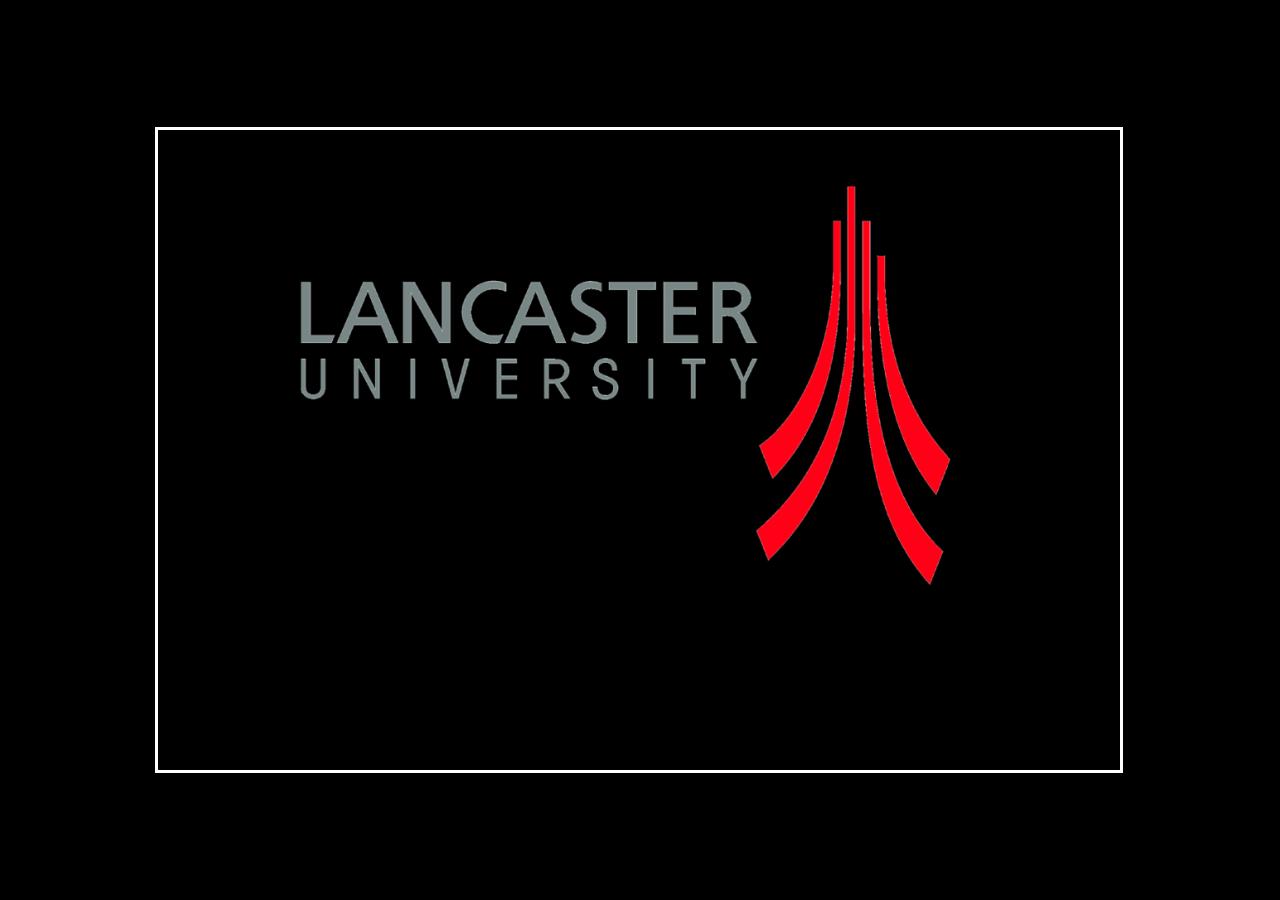
<file: ubi-displays/W Fluid Dynamics.html>
<html> 
<head> 
		<title>Fluid Dynamics</title>
		
		<script src="js/jquery-1.8.2.js" type="text/javascript"></script>
		<script src="js/ubidisplays-multitouch-0.8.js" type="text/javascript"></script>
		
		<style type="text/css"> 
		html
		{ 
			overflow: hidden; 
		} 
		body
		{ 
			position: absolute; 
			margin: 0px; 
			padding: 0px; 
			background: #000; 
			width: 100%; 
			height: 100%; 
		}
		
		#screen
		{ 
			position: absolute; 
			left: 50%; 
			top: 50%; 
			width: 962px; 
			height: 640px; 
			margin-left: -482px; 
			margin-top: -320px; 
			background: #000; 
			outline: #fff solid 3px; 
			overflow: hidden; 
			cursor: pointer; 
		}
		
		#framerate
		{ 
			position: fixed;
			top: 10px;
			left: 10px;
			font-size: 3em;
			background-color: yellow;
			z-index: 99999;
			display:none;
		}
		
		/*
		@-webkit-keyframes rotate {
		  from {
			-webkit-transform: rotate(0deg);
		  }
		  to { 
			-webkit-transform: rotate(360deg);
		  }
		}

		.rotating
		{
			-webkit-animation-name:             rotate; 
			-webkit-animation-duration:         0.5s; 
			-webkit-animation-iteration-count:  infinite;
			-webkit-transition-timing-function: linear;
		}
		*/
		</style> 
		
		<script>
			
			// Global variable for the multi-touch processor.
			var pMTProcessor = null;
			
			$(document).ready(function()
			{
				// Get me some lowest point cloud data.
				pMTProcessor = new KinectTouch({
					debug : false,              // Turn on debug points.
					trails : false,             // Turn on finger trails (this shows the Kinect data used to detect the finger).
					point_limit : 200,          // The number of points we are allowed to process.
					surface_zoffset : 0.015,    // The offset from the surface (in meters) at which to start capturing data.
					height : 0.01,              // The distance from the surface offset (in meters) at which to stop capturing data.
				});
				
				/*
				$("#screen").bind("touchmove", function(e)
				{
					// Only allow one press at once.
					if (e.originalEvent.targetTouches.length != 1)
						return;
				});*/
			});
		</script>
		
		<script type="text/javascript"> 
		// =============================================================================== 
		// Javascript by Gerard Ferrandez - ge1doot - September, 2009 
		// http://www.dhteumeuleu.com 
		// use under CC-BY-NC license 
		// ---------------------------------------------------------------------------- 
		// freely adapted from Grant Kot's work at http://kotsoft.googlepages.com/ 
		// =============================================================================== 

		var tm = function () { 
			/* ---- private vars ---- */ 
			var scr, grid, npart, diam, nx, ny, nw, nh, gw, gh; 
			var xm = 0; 
			var ym = 0; 
			var obj = new Array(npart); 
			var down = false; 
			var fps = 0; 
			//////////////////////////////////////////////////////////////////////////// 
			/* --- events --- */ 
			var addEvent = function  (o, e, f) { 
				if (window.addEventListener) o.addEventListener(e, f, false); 
				else if (window.attachEvent) r = o.attachEvent('on' + e, f); 
			} 
			/* --- resize --- */ 
			var resize = function () { 
				nw = scr.offsetWidth; 
				nh = scr.offsetHeight; 
				var o = scr; 
				for (nx = 0, ny = 0; o != null; o = o.offsetParent) { 
					nx += o.offsetLeft; 
					ny += o.offsetTop; 
				} 
				gw = Math.round(nw / pdiam); 
				gh = Math.round(nh / pdiam); 
			} 
			//////////////////////////////////////////////////////////////////////////// 
			/* ==== particle constructor ==== */ 
			var Particle = function (img) { 
				this.x = Math.random() * nw; 
				this.y = Math.random() * nh; 
				this.vx = 0; 
				this.vy = 0; 
				this.dx = 0; 
				this.dy = 0; 
				this.wi = img.width * .5; 
				this.hi = img.height * .5; 
				/* ---- HTML element ---- */ 
				var d = document.createElement('img'); 
				d.style.position = "absolute"; 
				d.style.left = "-1000px"; 
				d.className += " rotating";
				d.src = img.src; 
				scr.appendChild(d); 
				this.plo = d.style; 
			} 
			//////////////////////////////////////////////////////////////////////////// 
			/* ==== move particle ==== */ 
			Particle.prototype.move = function () { 
				this.x  += this.dx; 
				this.y  += this.dy; 
				this.vx += this.dx; 
				this.vy += this.dy; 
				this.dx  = 0; 
				this.dy  = 0; 
				/* ---- DOM ---- */ 
				this.plo.left = Math.round(this.x - this.wi) + 'px'; 
				this.plo.top  = Math.round(this.y - this.hi) + 'px'; 
			} 
			/* ==== fluid simulation ==== */ 
			Particle.prototype.physics = function () { 
				/* ---- mouse ---- */ 
				if (down) {
					for (var i in touches)
					{
						var txm = touches[i].pageX - nx; 
						var tym = touches[i].pageY - ny; 
						
						var dx = this.x - txm; 
						var dy = this.y - tym; 
						var d = Math.sqrt(dx * dx + dy * dy); 
						if (d < pdiam * 2.5) { 
							this.dx += dx / d; 
							this.dy += dy / d; 
						} 
					}
					var dx = this.x - xm; 
					var dy = this.y - ym; 
					var d = Math.sqrt(dx * dx + dy * dy); 
					if (d < pdiam * 4) { 
						this.dx += dx / d; 
						this.dy += dy / d; 
					} 
				} 
				/* ---- gravity and acceleration ---- */ 
				this.vy += .05; 
				this.x += this.vx; 
				this.y += this.vy; 
				/* ---- screens limits ---- */ 
				if (this.x < pdiam * .5) this.dx += (pdiam * .5 - this.x); 
				else if (this.x > nw - pdiam * .5) this.dx -= (this.x - nw + pdiam * .5); 
				if (this.y < pdiam * .5) this.dy += (pdiam * .5 - this.y); 
				else if (this.y > nh - pdiam * .5) this.dy -= (this.y - nh + pdiam * .5); 
				/* ---- grid coordinates ---- */ 
				var gx = Math.round(this.x / pdiam); 
				var gy = Math.round(this.y / pdiam); 
				/* ---- neightbors constraints ---- */ 
				for (var ix = gx - 1; ix <= gx + 1; ix++) { 
					for (var iy = gy - 1; iy <= gy + 1; iy++) { 
						var g = grid[iy * gw + ix] || []; 
						for (j = 0, l = g.length; j < l; j++) { 
							var that = g[j]; 
							var dx = that.x - this.x; 
							var dy = that.y - this.y; 
							var d = Math.sqrt(dx * dx + dy * dy); 
							if (d < pdiam && d > 0) { 
								dx = (dx / d) * (pdiam - d) * .25; 
								dy = (dy / d) * (pdiam - d) * .25; 
								this.dx -= dx; 
								this.dy -= dy; 
								that.dx += dx; 
								that.dy += dy; 
							} 
						} 
					} 
				} 
				/* ---- update neighbors list ---- */ 
				if (!grid[gy * gw + gx]) grid[gy * gw + gx] = [this]; 
				else grid[gy * gw + gx].push(this); 
			} 
			/* ==== main loop ==== */ 
			var run = function () { 
				fps++; 
				grid = new Array(gw * gh); 
				for(var i = 0; i < npart; i++) obj[i].physics(); 
				for(var i = 0; i < npart; i++) obj[i].move(); 
				setTimeout(run, 1); 
			} 
			return { 
				//////////////////////////////////////////////////////////////////////////// 
				/* ==== public functions ==== */ 
				init : function (n, d) { 
					/* ---- init ---- */ 
					scr = document.getElementById('screen'); 
					npart = n; 
					pdiam = d; 
					/* ---- events ---- */ 
					addEvent(document, 'mousemove', function (e) { 
						if (window.event) e = window.event; 
						xm = e.clientX - nx; 
						ym = e.clientY - ny; 
					}); 
					addEvent(window, 'resize', resize); 
					addEvent(document, 'mousedown', function(e) {if (e.preventDefault) e.preventDefault(); down = true;return false;}); 
					addEvent(document, 'mouseup', function() { down = false;return false;}); 
					
					addEvent(document, "touchstart", function (e) {
						down = true;
						return false;
					});
					addEvent(document, "touchend", function (e) {
						down = false;
						return false;
					});
					addEvent(document, 'touchmove', function (e) { 
						//if (window.event) e = window.event; 
						down = true;
						xm = e.touches[0].pageX - nx; 
						ym = e.touches[0].pageY - ny; 
						
						touches = e.touches;
					}); 
					
					document.onselectstart = function () { return false; } 
					scr.ondrag = function () { return false; } 
					/* ---- framerate counter ---- */ 
					setInterval(function() { 
						document.getElementById('framerate').innerHTML = fps + ' fps'; 
						fps = 0; 
					}, 1000); 
					/* ---- start ---- */ 
					setTimeout(function(){ 
						resize(); 
						for (var i = 0; i < npart; i++) 
							obj[i] = new Particle(document.getElementById('bul')); 
						run(); 
					},1000); 
				} 
			} 
		}(); 
		 
		/* ==== start script ==== */ 
		onload = function() { 
			tm.init(650, 32); 
		}

		</script> 
</head> 
 
	<body>
		<!-- Pre-load the image we want to use. -->
		<img src="images/ball.png" width="40" height="40" id="bul" style="visibility:hidden"> 
		
		<div id="framerate"></div>
		
		<div id="screen">
			<img src="images/lancslogo.png" />
		</div>
	</body> 
</html>
</file>
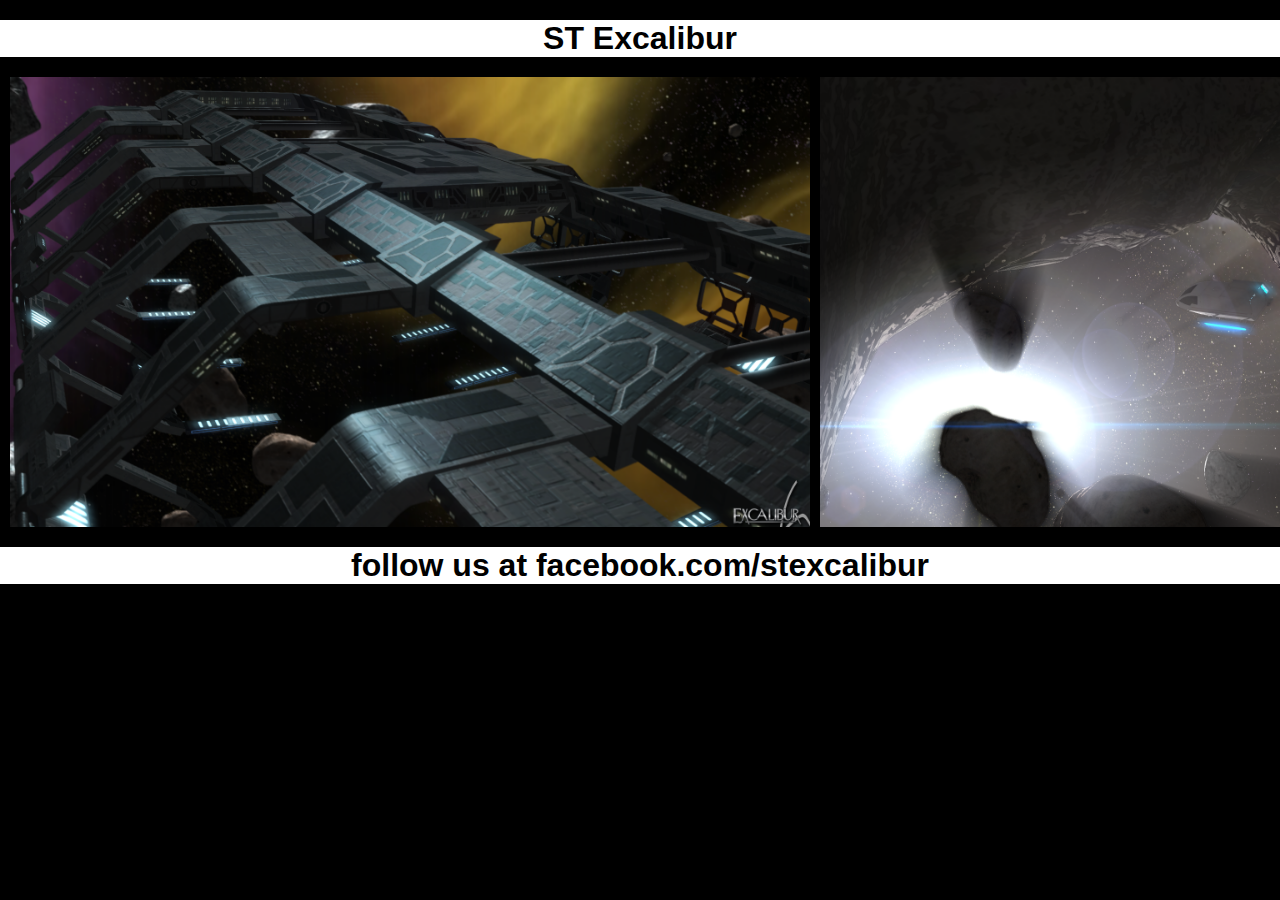
<file: ubi-displays/W Image Scroller.html>
<html>
	<head>
		<title>Image Scroller</title>
		<style type="text/css">
			html, body { background-color:black; overflow: hidden; margin: 0px; }
			body { /* border: solid white 5px; */ }
			
			.subtitle { margin-top: 20px; margin-bottom: 20px; background-color: white; text-align: center; font-weight: bold; font-size: 2em; font-family: Arial; }
			#wrapper  { width:100%; float:left; position:relative; z-index:1; overflow:hidden; }
			#fb { width:100%; float:left; overflow:hidden; }
			
			#scroller  { width:3260px; height:450px; float:left; padding:0; }
			#scroller ul  { list-style:none; display:block; float:left; width:100%; height:100%; padding:0; margin:0; text-align:left; }
			#scroller li { margin-left: 10px; display:block; float:left; }
			#scroller li img { width: 800px; height: 450px; }
			
		</style>
		
		<script src="js/jquery-1.8.2.js" type="text/javascript"></script>
		<script src="js/iscroll.js" type="text/javascript"></script>
		<script src="js/ubidisplays-multitouch-0.8.js" type="text/javascript"></script>
		
	</head>
	<body>
		
		<div class="subtitle">ST Excalibur</div>
		
		<div id="wrapper">
			<div id="scroller">
				<ul>
					<li><img src="images/excalibur1.png" /></li>
					<li><img src="images/excalibur2.png" /></li>
					<li><img src="images/excalibur3.png" /></li>
					<li><img src="images/excalibur4.png" /></li>
				</ul>
			</div>
		</div>
		
		<div id="fb" class="subtitle">follow us at facebook.com/stexcalibur</div>
		
		<script>
			// Global variable for the multi-touch processor.
			var pMTProcessor = null;
			
			/**
			 * Once the page is ready, inject multi-touch from the Ubi Displays script.
			 */
			$(document).ready(function()
			{
				// Get me some multi-touch.
				pMTProcessor = new KinectTouch({
					debug : true,               // Turn on debug points.
					trails : false,              // Turn on finger trails (this shows the Kinect data used to detect the finger).
					point_limit : 200,          // The number of points we are allowed to process.
					surface_zoffset : 0.015,    // The offset from the surface (in meters) at which to start capturing data.
					height : 0.01,              // The distance from the surface offset (in meters) at which to stop capturing data.
				});
				
				// Turn on the scrolling.
				var myScroll = new iScroll('wrapper', { 
					hScrollbar: false,
					vScrollbar: false,
					snap: false,
				});
			});
		</script>
		
	</body>
</html>
</file>
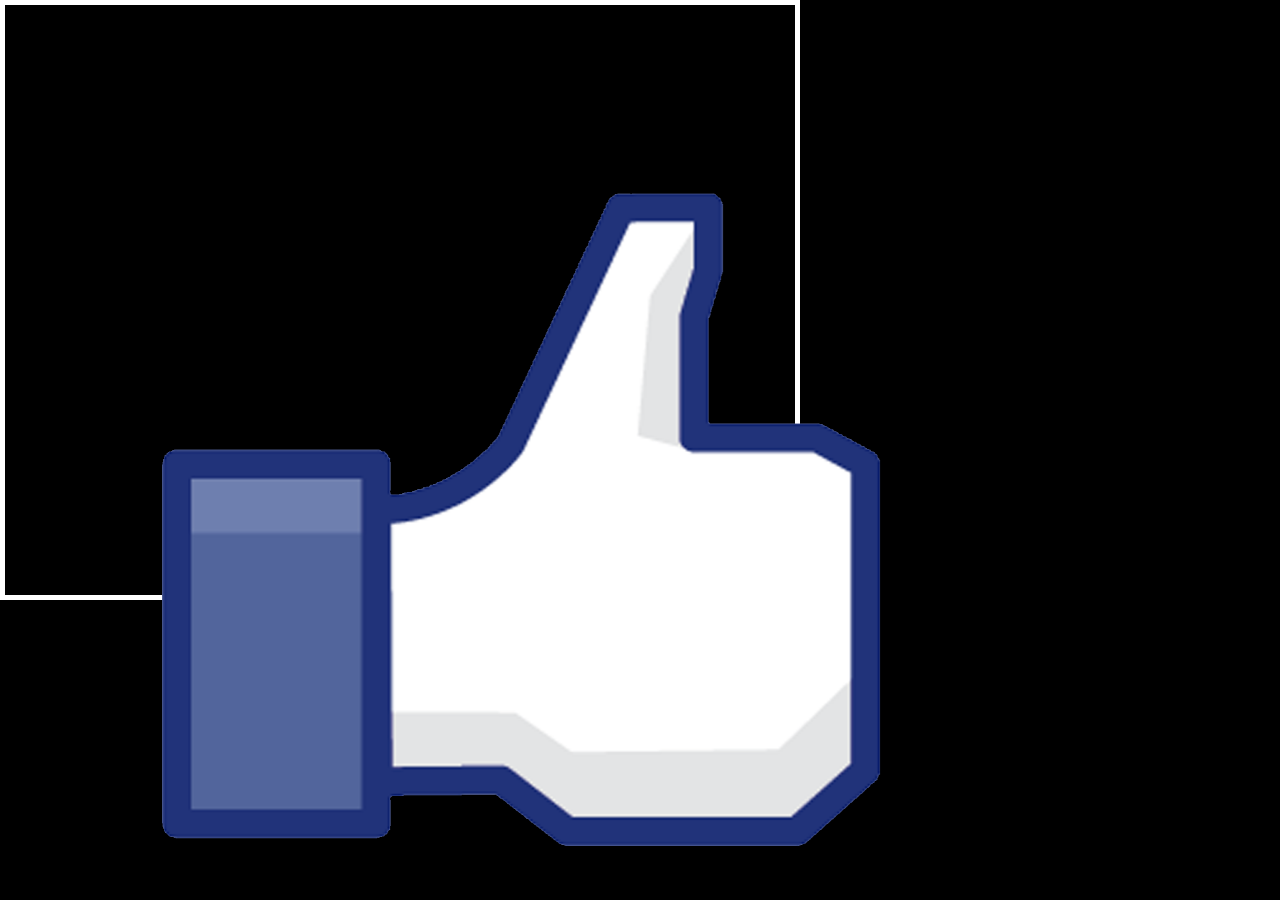
<file: ubi-displays/W Like Button.html>
<html>
	<head>
		<title>Like Button</title>
		
		<style type="text/css">
			html, body { overflow: hidden; background-color:black; }
			
			#like { position:absolute; left:10%; top: 10%; width:70%; }
			
			#count { position:absolute; left:70%; top: 10%; width:20%; font-size: 9em; font-family: arial; color: white; text-shadow: 0 0 0.3em white; }
			
			#border { position: fixed; width: 790px; height: 590px; padding: 0; margin: 0; top: 0; left: 0; border: solid white 5px; }
		</style>
		
		<script src="js/jquery-1.8.2.js" type="text/javascript"></script>
		
	</head>
	
	<body>
		<div id="border"></div>
		<img id="like" src="images/like.png"/>
		<div id="count"></div>
		
		
		
		<script>
			
			$(document).ready(function()
			{
				// Show the border.
				Surface_PropertiesChanged();
				
				// Request the lowest point cube.
				Authority.request("KinectLowestPointCube", {
					relativeto : Surface.Name,			// The surface we want information relative too.
					surface_zoffset : 0.02, // 0.015	// The height from the surface we want to accept points from (in meters).
					height:0.10,						// The height from the surface+offset we want to no longer accept points from (in meters).
					callback : "Handle_LowestPoints",	// The function we want to call back with information.
					point_limit : 50,					// The max number of points to accept.
					sendemptyframes : false,			// Do we want callbacks when we have empty frames (i.e. when we have no points at all).
				});
				
			});
			
			// Little snippit which fades out the border when we are changing the surface properties.
			//   This makes it a bit easier to see when we are dragging the corners.
			function Surface_PropertiesChanged()
			{
				$("#border").show().delay(2000).fadeOut(500);
			}
			
			// The number of frames where the hand has been in place.
			var iFrameCount = 0;
			
			// The starting number of "likes".
			var iLikeCount = 23;
			
			/**
			 * @brief Called by the toolkit with point cloud data.
			 * This is because we set it up to be called when we go: Authority.request("KinectLowestPointCube", {...args...})
			 * @param pointList This is a list of points in the format: [[x,y,z],[x,y,z],[x,y,z]]
			 */
			function Handle_LowestPoints(pointList)
			{
				// If we have more than 40 points.
				if (pointList.length > 40)
				{
					// If the points have been there for x frames.
					if (iFrameCount == 5)
					{
						// A change has happened, so increase the like count and fade in etc.
						iLikeCount++;
						$("#count").text(iLikeCount + "");
						$("#count").stop().fadeIn().delay(1000).fadeOut();
					}
					
					// Increase the frame count.
					iFrameCount++;
				}
				
				// We have less than 40 points, so reset the counter.
				else
				{
					// We do not have a hand in place.
					iFrameCount = 0;
				}
			}
		</script>
		
	</body>
</html>
</file>
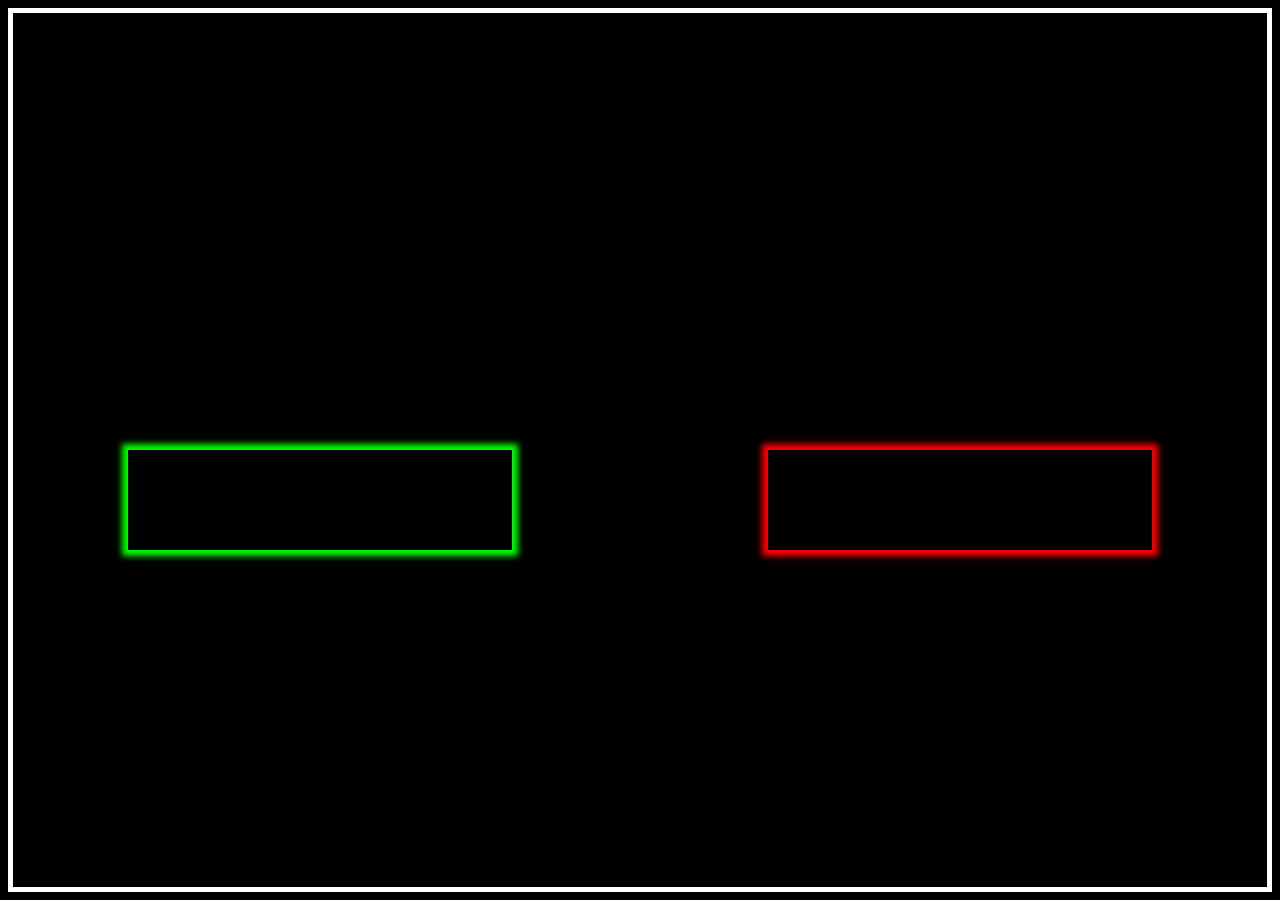
<file: ubi-displays/W Youtube.html>
<html>
	<head>
		<style type="text/css">
			html, body { overflow: hidden; }
			body { border: solid white 5px; background-color:black; }
			#play { position:absolute; left:10%; top: 450px; width:30%; height:100px; -webkit-box-shadow: 0px 0px 6px 6px #00FF00;}
			#pause { position:absolute; left:60%; top: 450px; width:30%; height:100px; -webkit-box-shadow: 0px 0px 6px 6px #FF0000; }
			#youtube-player-container { position:absolute; left:10px; top: 20px; background-color: #0000FF; }
		</style>
		
		<script src="js/jquery-1.8.2.js" type="text/javascript"></script>
		<script src='js/jQuery.tubeplayer.min.js' type='text/javascript'></script>
		<script src="js/ubidisplays-multitouch-0.8.js" type="text/javascript"></script>
	</head>
	
	<body>
	
		<div id="play"></div>
		<div id="pause"></div>
		<div id='youtube-player-container'> </div>
		
		<script>
			// Start up a youtube clip.
			jQuery("#youtube-player-container").tubeplayer({
				width: 780, // the width of the player
				height: 400, // the height of the player
				allowFullScreen: "true", // true by default, allow user to go full screen
				initialVideo: "df1NO7MoAUY", // the video that is loaded into the player // ByE5YakDFrc
				preferredQuality: "default",// preferred quality: default, small, medium, large, hd720
				onPlay: function(id){}, // after the play method is called
				onPause: function(){}, // after the pause method is called
				onStop: function(){}, // after the player is stopped
				onSeek: function(time){}, // after the video has been seeked to a defined point
				onMute: function(){}, // after the player is muted
				onUnMute: function(){} // after the player is unmuted
			});
			
			// When we press play.
			$('#play').bind('touchstart', function(e)
			{
				// Turn the border orange and start playback.
				$('#play').css({"background-color": "orange"});
				jQuery("#youtube-player-container").tubeplayer("play");
				
				// Wait 500ms and then fade the orange to transparent.
				setTimeout(function() { $('#play').css({"background-color": "transparent"}); }, 500);
			});
			
			
			// When we press pause.
			$('#pause').bind('touchstart', function(e)
			{
				// Turn the border orange and start playback.
				$('#pause').css({"background-color": "orange"});
				jQuery("#youtube-player-container").tubeplayer("pause");
				
				// Wait 500ms and then fade the orange to transparent.
				setTimeout(function() { $('#pause').css({"background-color": "transparent"}); }, 500);
			});
			
			// Global variable for the multi-touch processor.
			var pMTProcessor = null;
			
			$(document).ready(function()
			{
				// Get us some multitouch.
				mt = new KinectTouch({
					debug : true,               // Turn on debug points.
					trails : false,             // Turn on finger trails (this shows the Kinect data used to detect the finger).
					point_limit : 200,          // The number of points we are allowed to process.
					surface_zoffset : 0.015,    // The offset from the surface (in meters) at which to start capturing data.
					height : 0.01,              // The distance from the surface offset (in meters) at which to stop capturing data.
				});
			});
			
			/**
			 * @brief This is called by a control switch (on another display) which wishes to turn on or off the video.
			 */
			function handleObjectPresent(caller, data)
			{
				if (data == true)
					jQuery("#youtube-player-container").tubeplayer("play");
				else
					jQuery("#youtube-player-container").tubeplayer("pause");
			}
			
		</script>
		
	</body>
</html>
</file>
